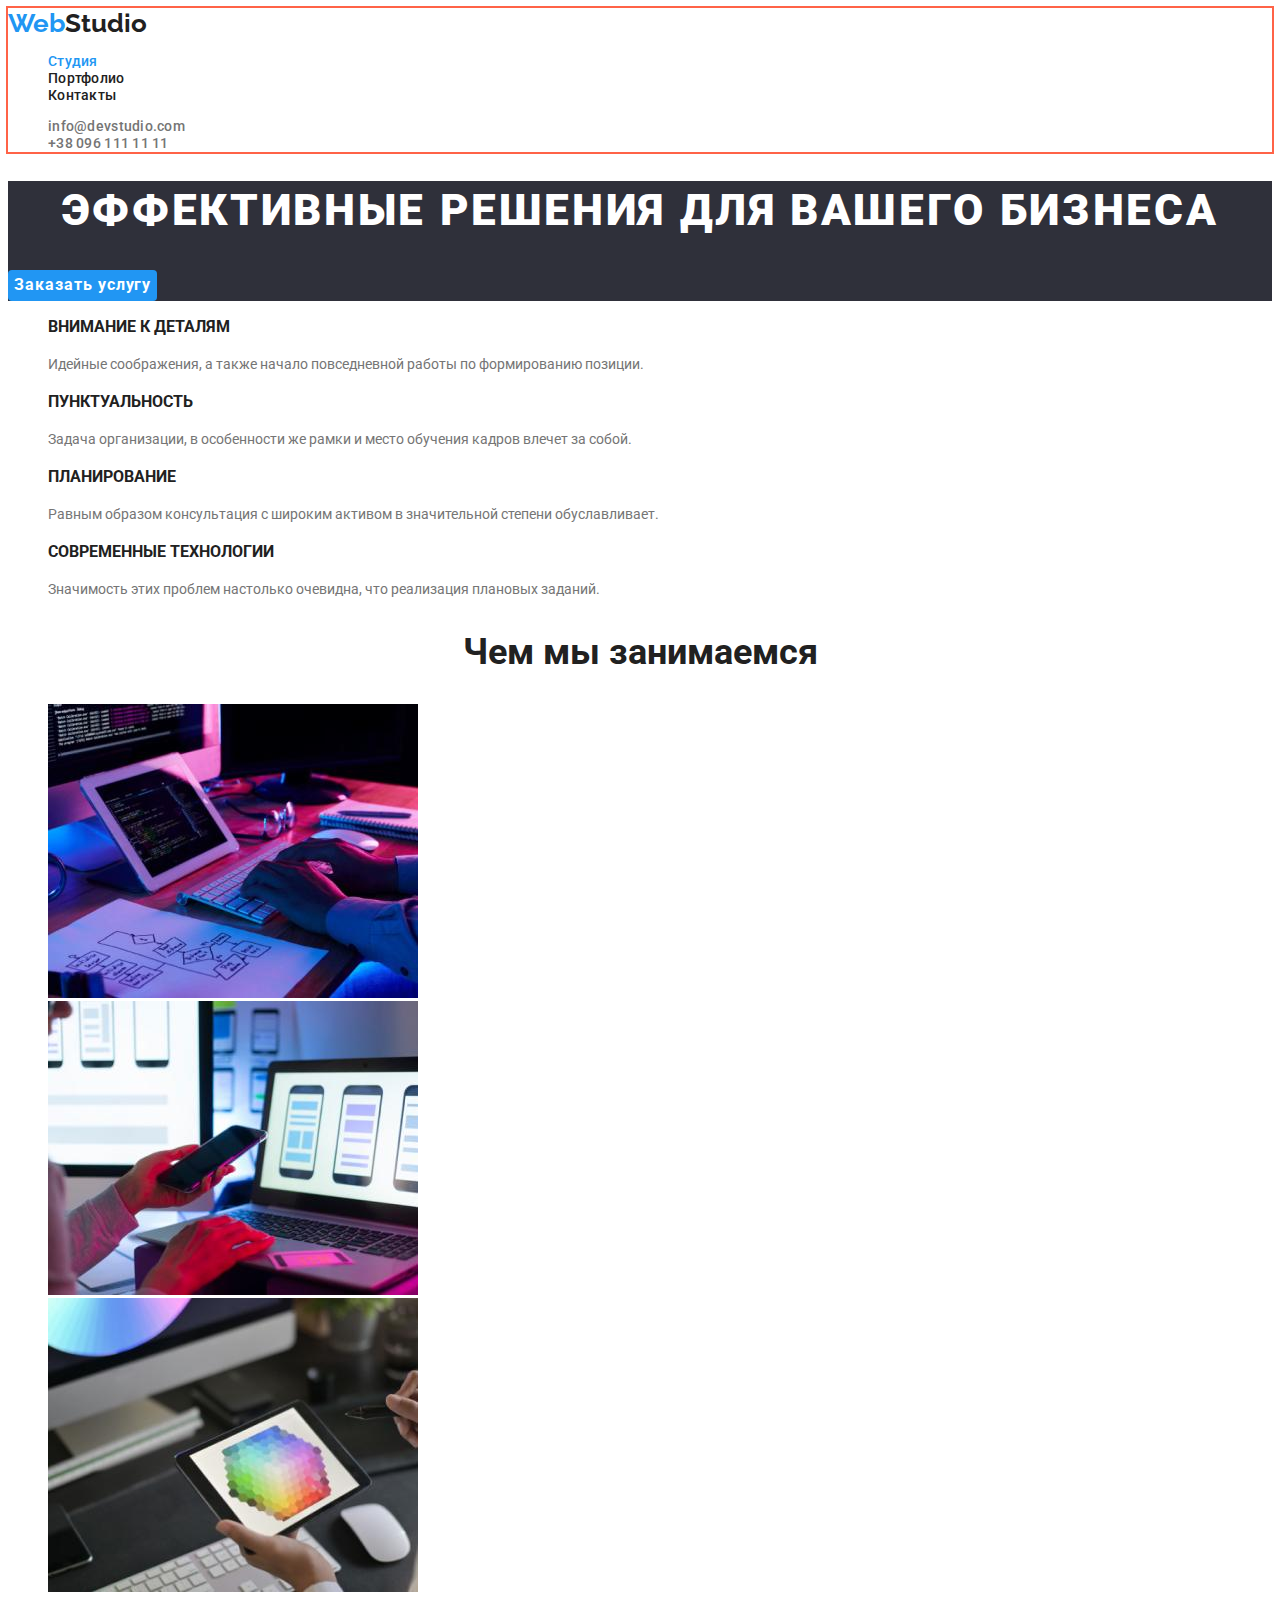
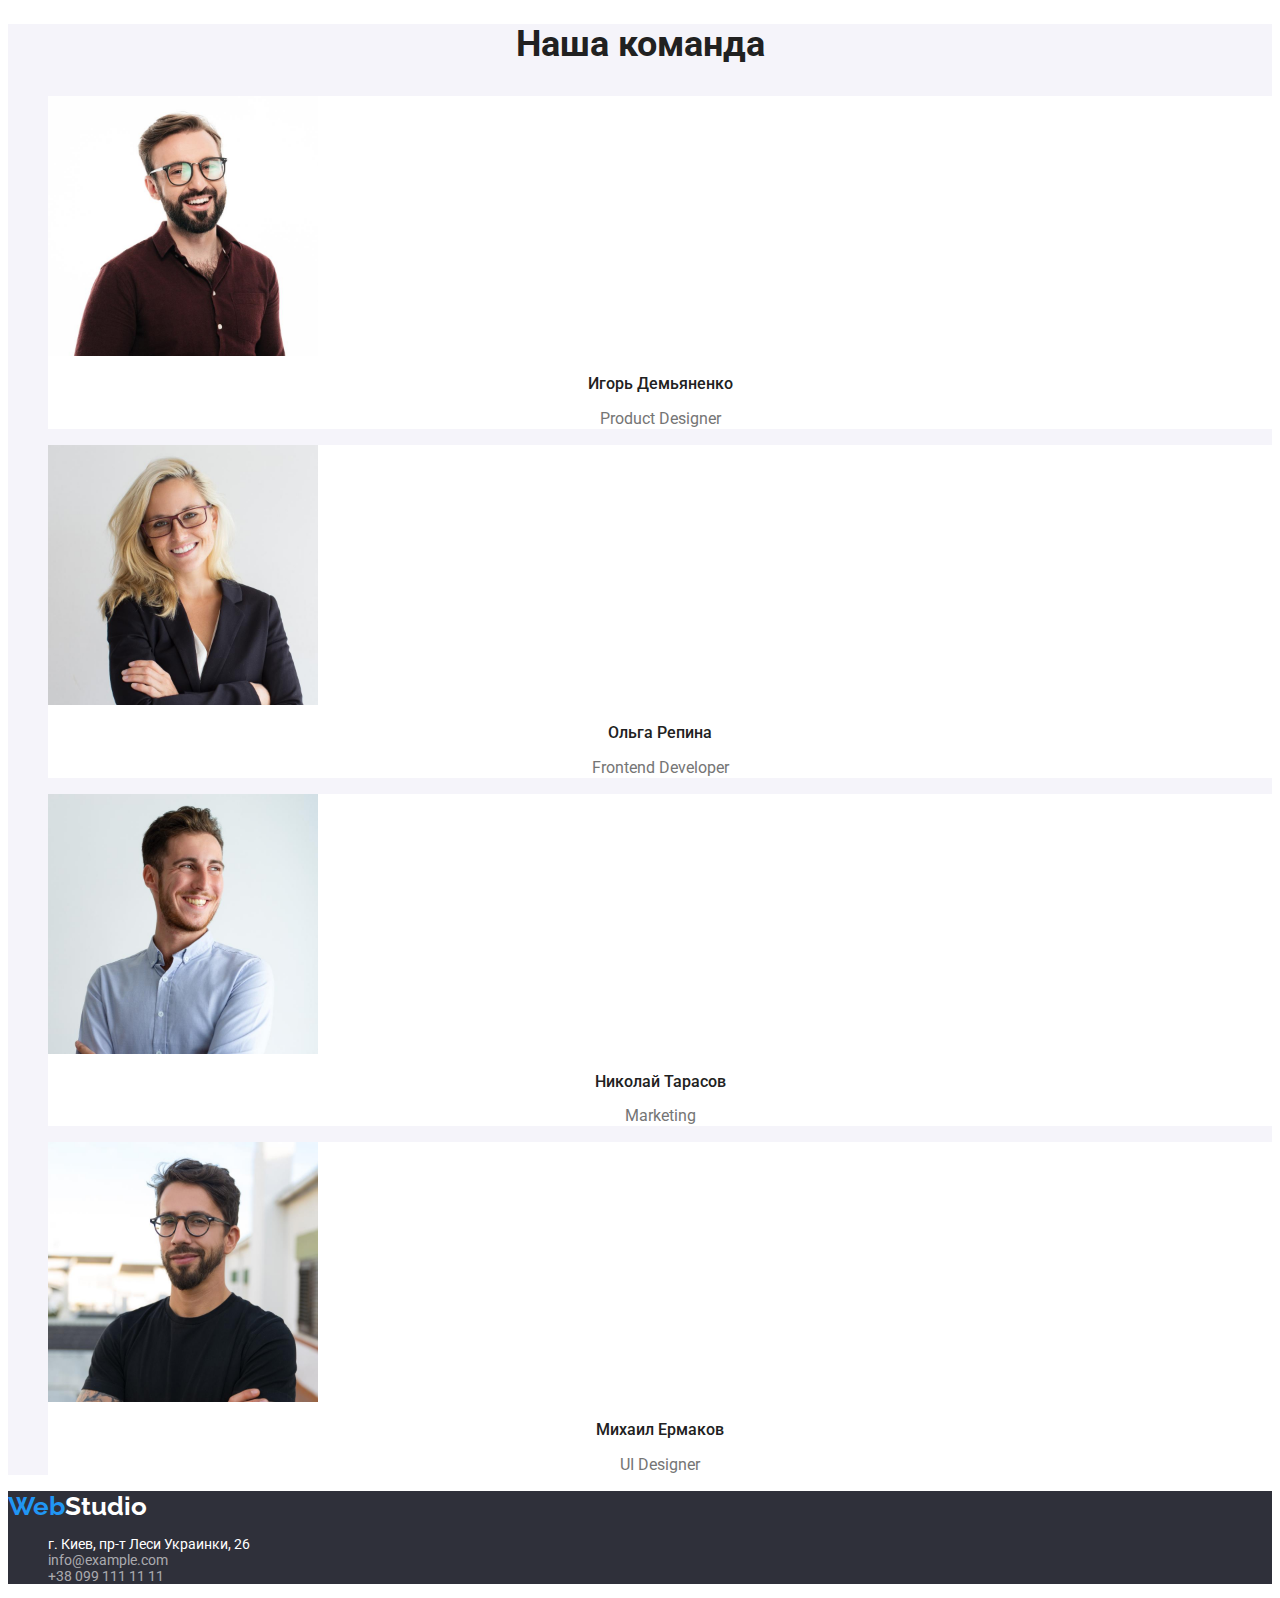
<file: index.html>
<!DOCTYPE html>
<html lang="ru">
<head>
    <meta charset="UTF-8">
    <meta http-equiv="X-UA-Compatible" content="IE=edge">
    <meta name="viewport" content="width=device-width, initial-scale=1.0">
    <title>Web Studio</title>
    <link rel="stylesheet" href="./css/styles.css">
    <link rel="preconnect" href="https://fonts.googleapis.com">
    <link rel="preconnect" href="https://fonts.gstatic.com" crossorigin>
    <link href="https://fonts.googleapis.com/css2?family=Raleway:wght@700&family=Roboto:wght@400;500;700;900&display=swap" rel="stylesheet">
    </head>
<body>
    <!-- Навігація хедера -->
    <header class="header">
            <div class="container">
                <nav class="header-nav">
                    <a href="index.html" class="header-logo link"> <span class="header-logo-web">Web</span>Studio</a>
                    <ul class="header-nav-link list">
                        <li class="link-nav">
                            <a href="index.html" class="header-link link active">Студия</a>
                        </li>
                        <li class="link-nav">
                            <a href="./portfolio.html" class="header-link link ">Портфолио</a>
                        </li>
                        <li class="link-nav link">
                            <a href="" class="header-link link">Контакты</a>
                        </li>

                    </ul>

                </nav>
        
                <ul class="header-contacts list">
                    <li>  <a href="mailto:info@devstudio.com" class="header-link-contact link ">info@devstudio.com</a></li>
                    <li> <a href="tel:+380961111111" class="header-link-contact link">+38 096 111 11 11</a> </li>
                </ul>
            </div>
        
        
    </header>

    <main>
        <!-- Баннер -->
        <section class="hero">
            
                <h1 class="hero-title">Эффективные решения для вашего бизнеса</h1>
                <button type="button" class="hero-btn btn">Заказать услугу</button>
            
        </section>
        <!-- Особливості -->
        <section class="features">
            <h2 class="features-header" hidden>Особености</h2>
                <ul class="features-list list" >
                    <li class="features-list-item">
                        <h3 class="features-list-item-header">
                            Внимание к деталям
                        </h3>
                        <p class="features-text">
                            Идейные соображения, а также начало повседневной работы по формированию позиции.
                        </p>
                    </li>

                    <li class="features-list-item">
                        <h3 class="features-list-item-header">Пунктуальность</h3>
                        <p class="features-text">
                            Задача организации, в особенности же рамки и место обучения кадров влечет за собой.
                        </p>

                    </li>
                    <li class="features-list-item">
                        <h3 class="features-list-item-header">
                            Планирование
                        </h3>
                        <p class="features-text">
                            Равным образом консультация с широким активом в значительной степени обуславливает.
                        </p>
                    </li>
                    <li class="features-list-item">
                        <h3 class="features-list-item-header">
                            Современные технологии
                        </h3>
                        <p class="features-text">
                            Значимость этих проблем настолько очевидна, что реализация плановых заданий.
                        </p>
                    </li>

                </ul>
            
        </section>
<!-- чим ми займаємося -->
        <section class="servises"   >
            
            <h2 class="servises-header">
                Чем мы занимаемся
            </h2>
                <ul class="services-list list">
                    <li class="servises-list-item">
                        <img src="./image/box-1.jpg" alt="Мужчина работает за компютером" width="370" height="294">
                    </li>
                    <li class="servises-list-item">
                        <img src="./image/box-2.jpg" alt="Телефон и ноутбук" width="370" height="294">
                    </li>
                    <li class="servises-list-item">
                        <img src="./image/box-3.jpg" alt="Планшет" width="370" height="294">
                    </li>
                </ul>
                
        </section>
<!-- Команада -->
        <section class="team">
            
                <h2 class="team-header">
                    Наша команда
                </h2>
                <ul class="team-list list">
                    <li class="team-list-item">
                        <img src="./image/our-comand/igor.jpg" alt="Фото продуктивного дизайнера" width="270" height="260">
                        <h3 class="team-name">Игорь Демьяненко</h3>
                        <p class="team-position">Product Designer</p>
                    </li>
                    <li class="team-list-item">
                        <img src="./image/our-comand/olga.jpg" alt="Фото фронтенд розробника" width="270" height="260">
                        <h3 class="team-name">Ольга Репина</h3>
                        <p class="team-position">Frontend Developer</p>
                    </li>
                    <li class="team-list-item">
                        <img src="./image/our-comand/nikolay.jpg" alt="Фото маркетолога" width="270" height="260">
                        <h3 class="team-name">Николай Тарасов</h3>
                        <p class="team-position">Marketing</p>
                    </li>
                    <li class="team-list-item">
                        <img src="./image/our-comand/mychailo.jpg" alt="Фото дизайнера интерфейса" width="270" height="260">
                        <h3 class="team-name">Михаил Ермаков</h3>
                        <p class="team-position">UI Designer</p>
                    </li>
                </ul>
                
            

        </section>


    </main>
<!-- футер -->
    <footer class="footer">
        
            <a href="/index.html" class="footer-logo link"><span class="footer-logo-web">Web</span>Studio</a>
            <address>
                <ul class="footer-list list">
                    <li class="footer-list-adress"> <a href="https://goo.gl/maps/zETm96oup55VrGb17" class="footer-address-map link" target="_blank" rel="noopener noreferrer nofollow">г. Киев, пр-т Леси Украинки, 26</a> </li>
                    <li class="footer-list-item"><a href="mailto:info@example.com" class="footer-mail link">info@example.com</a> </li>
                    <li class="footer-list-item"><a href="tel:+380991111111" class="footer-phone link">+38 099 111 11 11</a> </li>
                </ul>
            </address>       
        
    </footer>

</body>
</html>
</file>
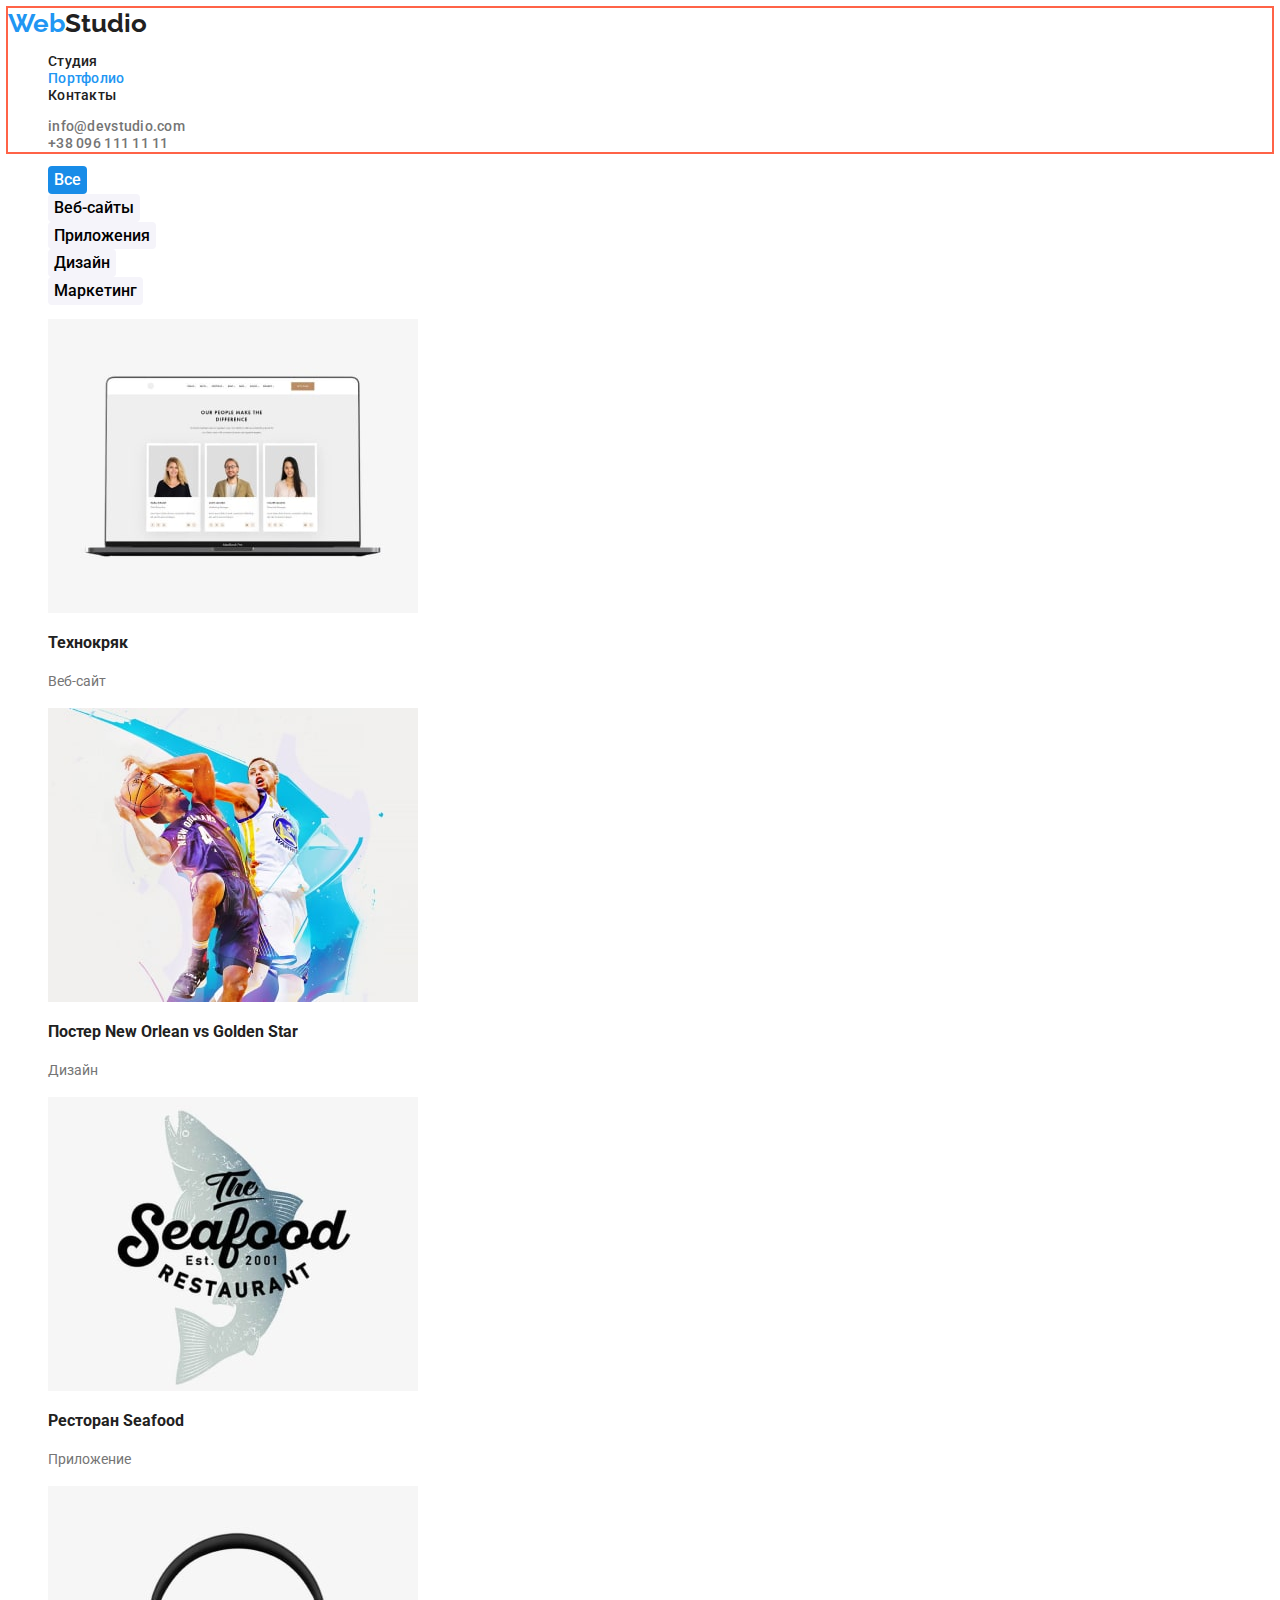
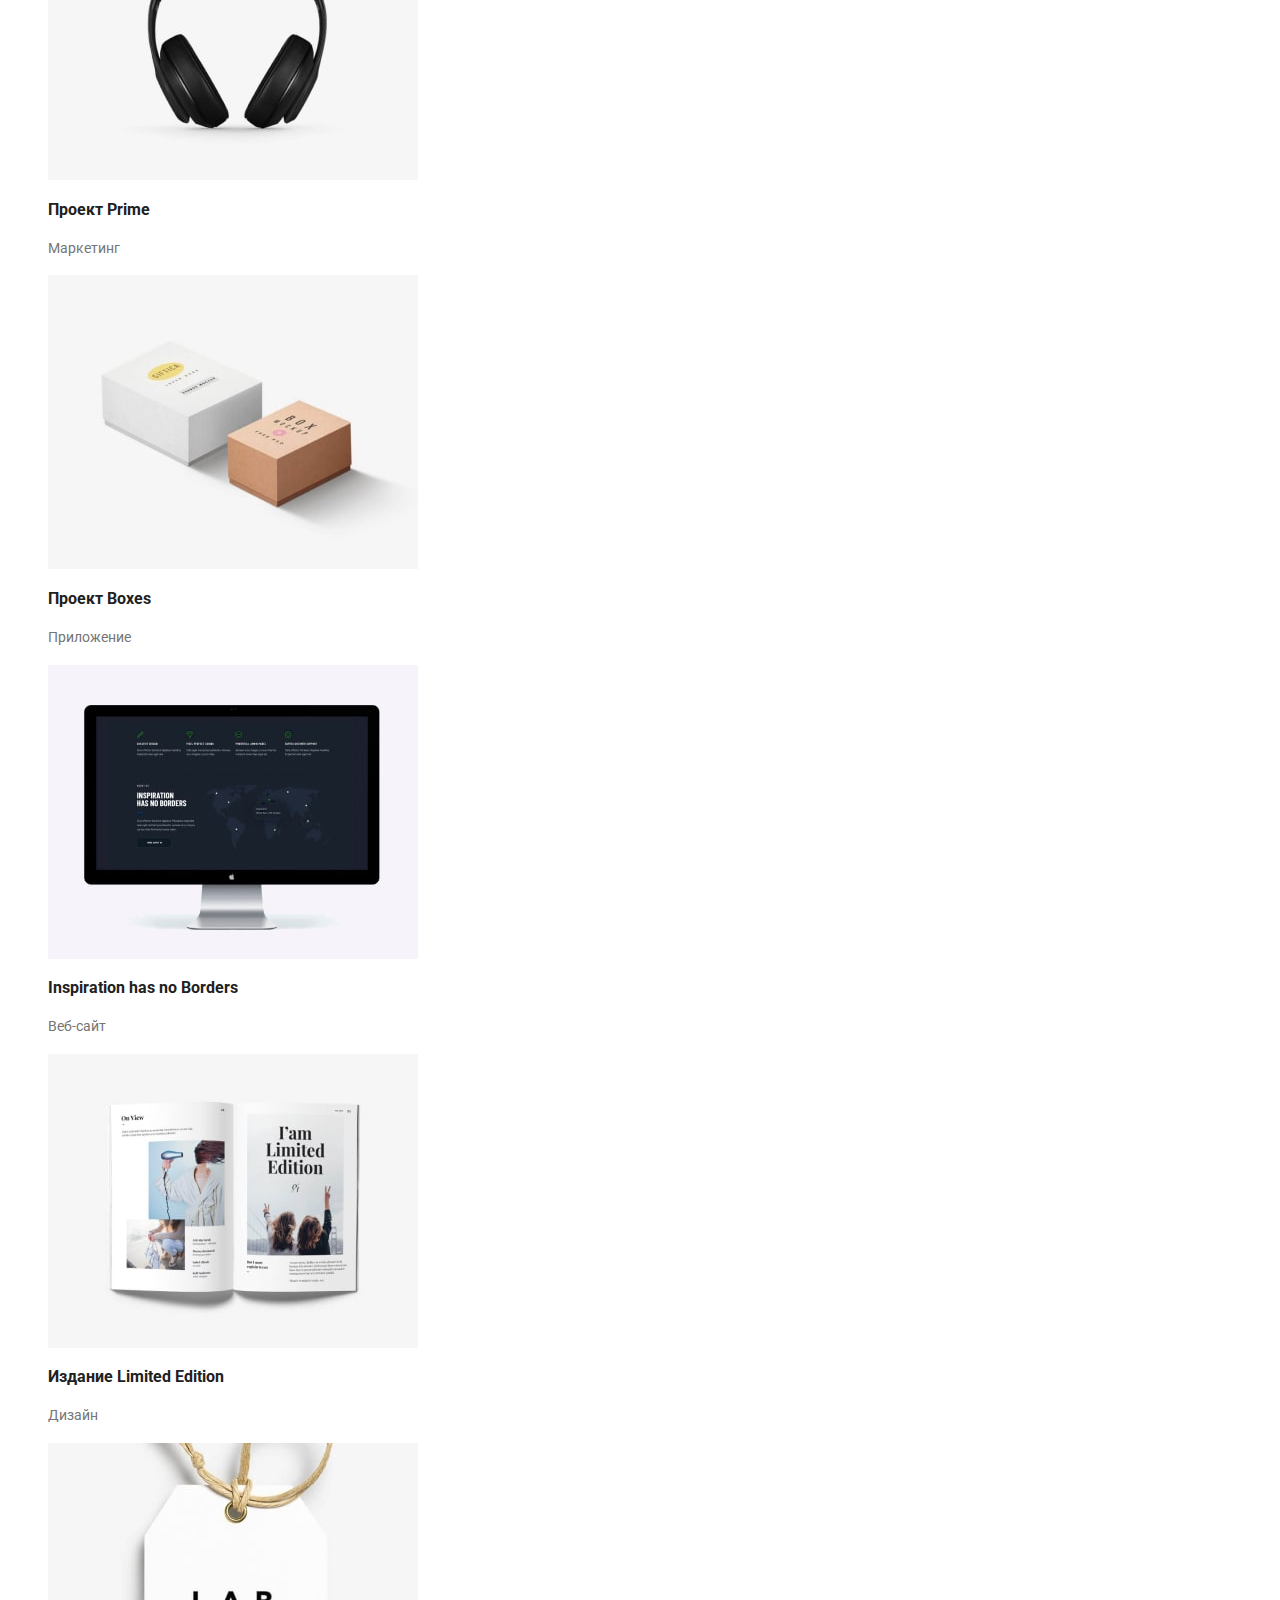
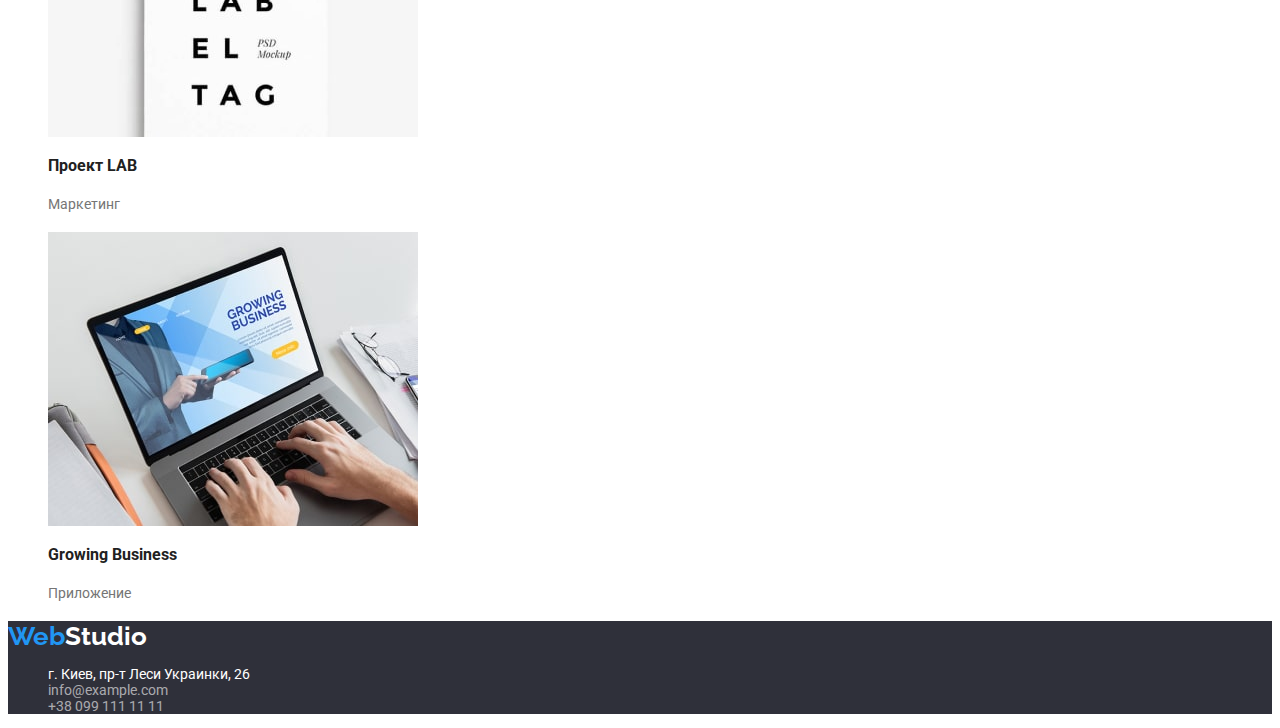
<file: portfolio.html>
<!DOCTYPE html>
<html lang="ru">
<head>
    <meta charset="UTF-8">
    <meta http-equiv="X-UA-Compatible" content="IE=edge">
    <meta name="viewport" content="width=device-width, initial-scale=1.0">
    <title>Web Studio</title>
    <link rel="stylesheet" href="./css/styles.css">
    <link rel="preconnect" href="https://fonts.googleapis.com">
    <link rel="preconnect" href="https://fonts.gstatic.com" crossorigin>
    <link href="https://fonts.googleapis.com/css2?family=Raleway:wght@700&family=Roboto:wght@400;500;700;900&display=swap" rel="stylesheet">
    </head>
<body>
    <!-- Навігація хедера -->
    <header class="header">
        <div class="container"> 
            <nav class="header-nav">
                <a href="index.html" class="header-logo link"> <span class="header-logo-web">Web</span>Studio</a>
                <ul class="header-nav-link list">
                    <li class="link-nav">
                        <a href="index.html" class="header-link link">Студия</a>
                    </li>
                    <li class="link-nav">
                        <a href="./portfolio.html" class="header-link link active">Портфолио</a>
                    </li>
                    <li class="link-nav">
                        <a href="" class="header-link link">Контакты</a>
                    </li>

                </ul>

            </nav>
        
            <ul class="header-contacts list">
                <li>  <a href="mailto:info@devstudio.com" class="header-link-contact link ">info@devstudio.com</a></li>
                <li> <a href="tel:+380961111111" class="header-link-contact link">+38 096 111 11 11</a> </li>
            </ul>
        </div>
        
        
    </header>

    <main>
        <section> 
            <h1 hidden>Портфолио</h1>
            <ul class="portfolio-filter list">
                <li><button class="portfolio-filter-btn active btn" type="button">Все</button></li>
                <li><button class="portfolio-filter-btn btn" type="button">Веб-сайты</button></li>
                <li><button class="portfolio-filter-btn btn" type="button">Приложения</button></li>
                <li><button class="portfolio-filter-btn btn" type="button">Дизайн</button></li>
                <li><button class="portfolio-filter-btn btn" type="button">Маркетинг</button></li>
            </ul>
            
            <ul class="projects-list list">
                <li class="project-list-item">
                    <img src="./image/our-projects/img-1-min.jpg" alt="Ноутбук" width="370" height="294">
                    <h3 class="project-list-header">Технокряк</h3>
                    <p class="project-list-text">Веб-сайт</p>
                </li>
                <li class="project-list-item">
                    <img src="./image/our-projects/img-2-min.jpg" alt="Баскетбол" width="370" height="294">
                    <h3 class="project-list-header">Постер <span lang="en">New Orlean vs Golden Star</span> </h3>
                    <p class="project-list-text">Дизайн</p>
                </li>
                <li class="project-list-item">
                    <img src="./image/our-projects/img-3-min.jpg" alt="Емблема ресторана морской пищи" width="370" height="294">
                    <h3 class="project-list-header">Ресторан <span lang="en">Seafood</span> </h3>
                    <p class="project-list-text">Приложение</p>
                </li>
                <li class="project-list-item">
                    <img src="./image/our-projects/img-4-min.jpg" alt="Наушники" width="370" height="294">
                    <h3 class="project-list-header">Проект <span lang="en">Prime</span> </h3>
                    <p class="project-list-text">Маркетинг</p>
                </li>
                <li class="project-list-item">
                    <img src="./image/our-projects/img-5-min.jpg" alt="Коробки" width="370" height="294">
                    <h3 class="project-list-header">Проект <span lang="en">Boxes</span> </h3>
                    <p class="project-list-text">Приложение</p>
                </li>
                <li class="project-list-item">
                    <img src="./image/our-projects/img-6-min.jpg" alt="Монитор" width="370" height="294">
                    <h3 class="project-list-header"> <span lang="en">Inspiration has no Borders</span> </h3>
                    <p class="project-list-text">Веб-сайт</p>
                </li>
                <li class="project-list-item">
                    <img src="./image/our-projects/img-7-min.jpg" alt="Журнал" width="370" height="294">
                    <h3 class="project-list-header">Издание <span lang="en">Limited Edition</span> </h3>
                    <p class="project-list-text">Дизайн</p>
                </li>
                <li class="project-list-item">
                    <img src="./image/our-projects/img-8-min.jpg" alt="Бирка" width="370" height="294">
                    <h3 class="project-list-header">Проект <span LAB>LAB</span> </h3>
                    <p class="project-list-text">Маркетинг</p>
                </li>
                <li class="project-list-item">
                    <img src="./image/our-projects/img-9-min.jpg" alt="Приложение для ноутбука" width="370" height="294">
                    <h3 class="project-list-header"><span lang="en">Growing Business</span> </h3>
                    <p class="project-list-text">Приложение</p>
                </li>
            </ul>         
        </section>
    </main>
<!-- футер -->
    <footer class="footer">
        
            <a href="/index.html" class="footer-logo link"><span class="footer-logo-web">Web</span>Studio</a>
            <address>
                <ul class="footer-list list">
                    <li class="footer-list-adress"> <a href="https://goo.gl/maps/zETm96oup55VrGb17" class="footer-address-map link" target="_blank" rel="noopener noreferrer nofollow">г. Киев, пр-т Леси Украинки, 26</a> </li>
                    <li class="footer-list-item"><a href="mailto:info@example.com" class="footer-mail link">info@example.com</a> </li>
                    <li class="footer-list-item"><a href="tel:+380991111111" class="footer-phone link">+38 099 111 11 11</a> </li>
                </ul>
                
            </address>       
        
    </footer>

</body>
</html>
</file>
<file: css/styles.css>
:root {
    --accent-color: #2196f3;
    --main-text-color: #212121;
    --second-text-color:#757575 ;
    --button-text-color: #FFFFFF;
    --footer-phone-mail-color:rgba(255, 255, 255, 0.6);
    --background-team: #F5F4FA;
    --background-team-list: #ffffff;
    --footer-addres-white: #ffffff;
    --background-footer: #2F303A;
    --footer-logo-white: #ffffff;
    --hover-color-btn: #188CE8;
    --background-portfolio-btn: #F5F4FA;
    --background-page: #ffffff;
    --background-hero: #2F303A;

}

.container{
    outline: 2px solid tomato;
}

body{
    font-family: 'Roboto', sans-serif;
    font-size: 14px;
    color: var(--main-text-color);
    background: var(--background-page);
  }

.list{
    list-style: none;
}

.link{
    list-style-type: none;
    text-decoration: none;
}

.btn{
    font-family: 'Roboto';
}



.header-logo{
    font-family: 'Raleway';
    font-style: normal;
    font-weight: 700;
    font-size: 26px;
    line-height: 1.19;
    color: inherit;
    
}

.header-logo-web{
    font-family: 'Raleway';
    font-style: normal;
    font-weight: 700;
    font-size: 26px;
    line-height: 1.19;
    color: var(--accent-color);
    }

.header-link{
    font-weight: 500;
    line-height: 1.14;
    letter-spacing: 0.02em;
    color: var(--main-text-color);
}


.header-link-contact{
    font-weight: 500;
    line-height: 1.14;
    letter-spacing: 0.02em;
    color: var(--second-text-color);
}

.header-nav-link .header-link.active{
color: var(--accent-color);
}
    
.header-link:hover,
.header-link:focus,
.header-link-contact:hover,
.header-link-contact:focus{
    color: var(--accent-color)
}

/* ---------------------MAIN------------------------- */



/* ---------------------БАННЕР------------------------- */

.hero{
    background-color: var(--background-hero);
}

.hero-title{
    font-weight: 900;
    font-size: 44px;
    line-height: 1.36;
    letter-spacing: 0.06em;
    color: var(--button-text-color);
    text-align: center;
    text-transform: uppercase ;
    

}

.hero-btn{
    
    font-weight: 700;
    font-size: 16px;
    line-height: 1.8;
    text-align: center;
    letter-spacing: 0.06em;
    
    color: var(--button-text-color);
    background-color: var(--accent-color);

    border: 0;
    border-radius: 4px;

    cursor: pointer;

}

.hero-btn:hover,
.hero-btn:focus{
    background-color: var(--hover-color-btn);
}


/* Особливості */

.features-list-item-header{
    font-weight: 700;
    line-height: 1.14;
    text-transform: uppercase ;
}

.features-text{
    line-height: 1.7;

    color: var(--second-text-color);
}

/* Чим ми займаємося */


.servises-header{

    font-weight: 700;
    font-size: 36px;
    line-height: 1.16;
    text-align: center;
}

/* Команда */

.team{
    background-color: var(--background-team);
}

.team-header{
    font-weight: 700;
    font-size: 36px;
    line-height: 1.16;
    text-align: center;
    
}

.team-list-item{
    background-color: var(--background-team-list)
}

.team-name{
font-weight: 500;
font-size: 16px;
line-height: 1.18;
text-align: center;
}

.team-position{
    font-size: 16px;
    line-height: 1.18;
    text-align: center;
    color: var(--second-text-color);
}

/* ---------------------FOOTER------------------------- */

.footer{
    background-color: var(--background-footer);
}

.footer-logo{
    text-decoration: none;
    font-family: 'Raleway';
    font-style: normal;
    font-weight: 700;
    font-size: 26px;
    line-height: 1.19;
    color: var(--footer-logo-white); 
}

.footer-logo-web{
    font-family: 'Raleway';
    font-style: normal;
    font-weight: 700;
    font-size: 26px;
    line-height: 1.19;
    color: var(--accent-color);
    }


.footer-address-map{
    text-decoration: none;
    font-style: normal;
    color: var(--footer-addres-white);
}

.footer-mail, .footer-phone{
    text-decoration: none;
    font-style: normal;
    color: var(--footer-phone-mail-color);
}

.footer-address-map:hover,
.footer-address-map:focus,
.footer-mail:hover,
.footer-mail:focus,
.footer-phone:hover,
.footer-phone:focus{
    color: var(--accent-color);
    }

/* Портфоліо */

.portfolio-filter-btn{
    font-weight: 500;
    font-size: 16px;
    line-height: 1.62;
    background-color: var(--background-portfolio-btn);
    border: 0;
    border-radius: 4px;
    
    cursor: pointer;
}
.portfolio-filter .portfolio-filter-btn.active{
    background-color: var(--hover-color-btn);
    color: var(--button-text-color);
    }

.portfolio-filter-btn:hover,
.portfolio-filter-btn:focus{
    color: var(--button-text-color);
    background-color: var(--accent-color);
}

.project-list-text{
    line-height: 1.88;
    color: var(--second-text-color);
}
</file>
